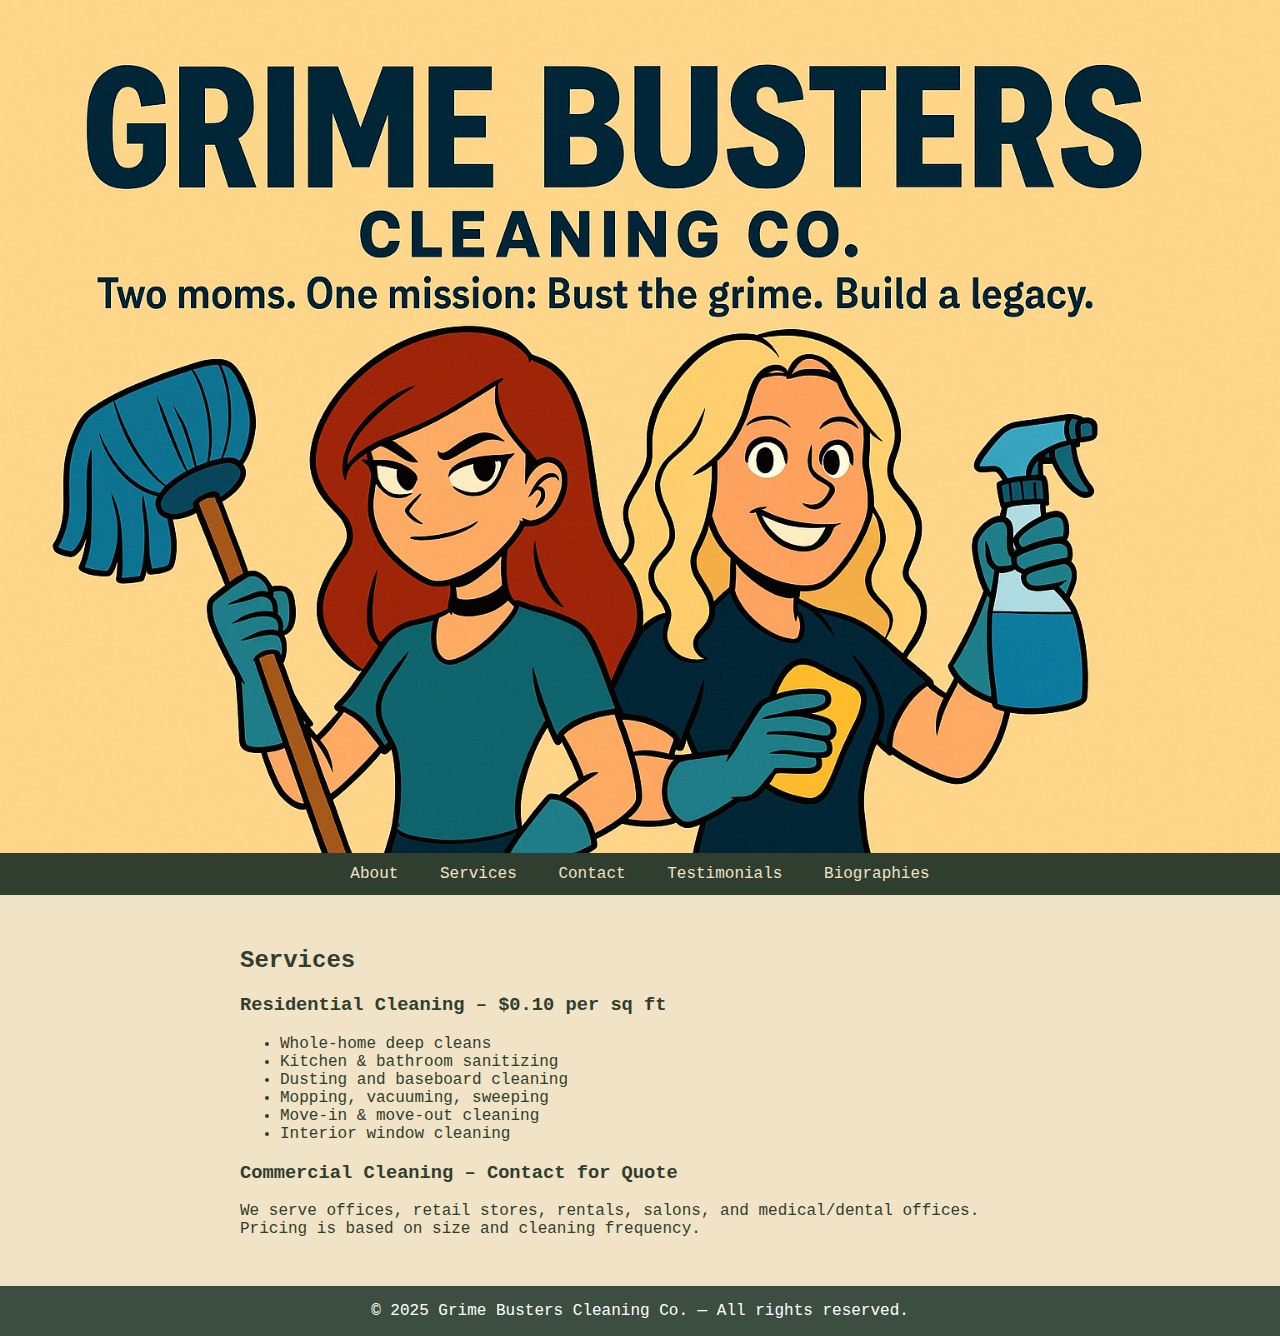
<file: index.html>
<!DOCTYPE html>
<html lang="en">
  <script data-goatcounter="https://dangersafety.goatcounter.com/count"
        async src="//gc.zgo.at/count.js"></script>
<head>
  <meta charset="UTF-8" />
  <meta name="viewport" content="width=device-width, initial-scale=1.0" />
  <title>Grime Busters - Home</title>
  <link rel="stylesheet" href="style.css" />
</head>
<body>
  <img src="MockUpLogo02.png" alt="Grime Busters Banner" class="banner-img" />
  <nav>
    <a href="about.html">About</a>
    <a href="services.html">Services</a>
    <a href="contact.html">Contact</a>
    <a href="testimonials.html">Testimonials</a>
    <a href="biographies.html">Biographies</a>
  </nav>
  <section class="section">

<h2>Services</h2>
<h3>Residential Cleaning – $0.10 per sq ft</h3>
<ul>
  <li>Whole-home deep cleans</li>
  <li>Kitchen & bathroom sanitizing</li>
  <li>Dusting and baseboard cleaning</li>
  <li>Mopping, vacuuming, sweeping</li>
  <li>Move-in & move-out cleaning</li>
  <li>Interior window cleaning</li>
</ul>
<h3>Commercial Cleaning – Contact for Quote</h3>
<p>We serve offices, retail stores, rentals, salons, and medical/dental offices. Pricing is based on size and cleaning frequency.</p>

  </section>
  <footer>
    &copy; 2025 Grime Busters Cleaning Co. — All rights reserved.
  </footer>
</body>
</html>
</file>
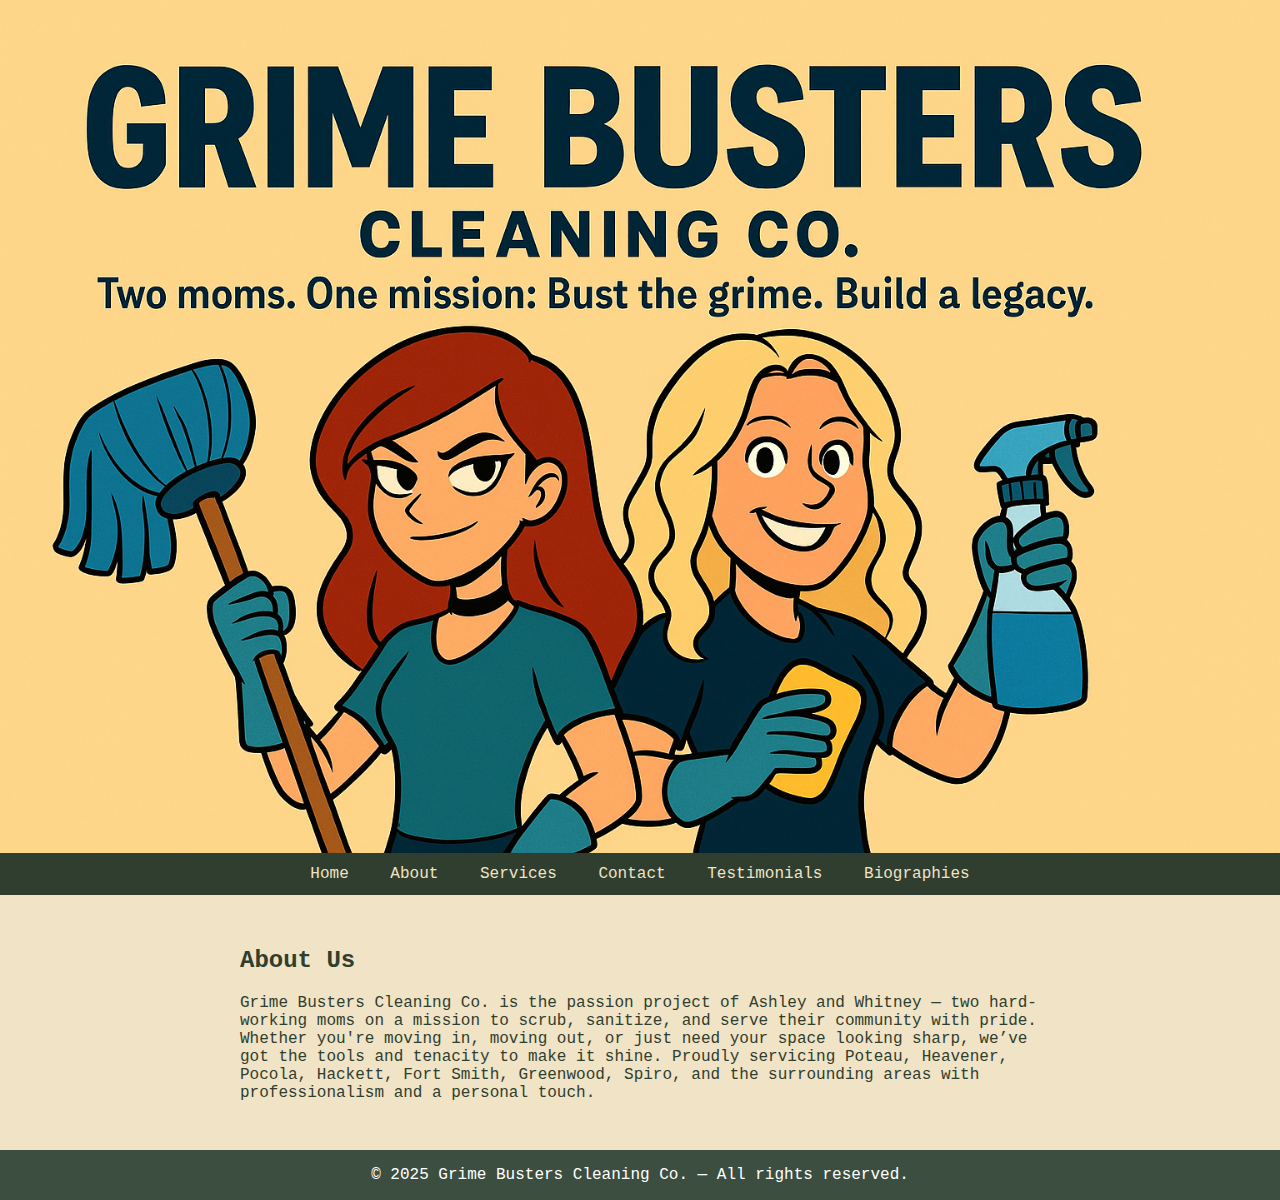
<file: about.html>
<!DOCTYPE html>
<html lang="en">
<head>
  <meta charset="UTF-8" />
  <meta name="viewport" content="width=device-width, initial-scale=1.0" />
  <title>About Us</title>
  <link rel="stylesheet" href="style.css" />
</head>
<body>
  <img src="MockUpLogo02.png" alt="Grime Busters Banner" class="banner-img" />
  <nav>
    <a href="index.html">Home</a>
    <a href="about.html">About</a>
    <a href="services.html">Services</a>
    <a href="contact.html">Contact</a>
    <a href="testimonials.html">Testimonials</a>
    <a href="biographies.html">Biographies</a>
  </nav>
  <section class="section">

<h2>About Us</h2>
<p>Grime Busters Cleaning Co. is the passion project of Ashley and Whitney — two hard-working moms on a mission to scrub, sanitize, and serve their community with pride. Whether you're moving in, moving out, or just need your space looking sharp, we’ve got the tools and tenacity to make it shine. Proudly servicing Poteau, Heavener, Pocola, Hackett, Fort Smith, Greenwood, Spiro, and the surrounding areas with professionalism and a personal touch.</p>

  </section>
  <footer>
    &copy; 2025 Grime Busters Cleaning Co. — All rights reserved.
  </footer>
</body>
</html>
</file>
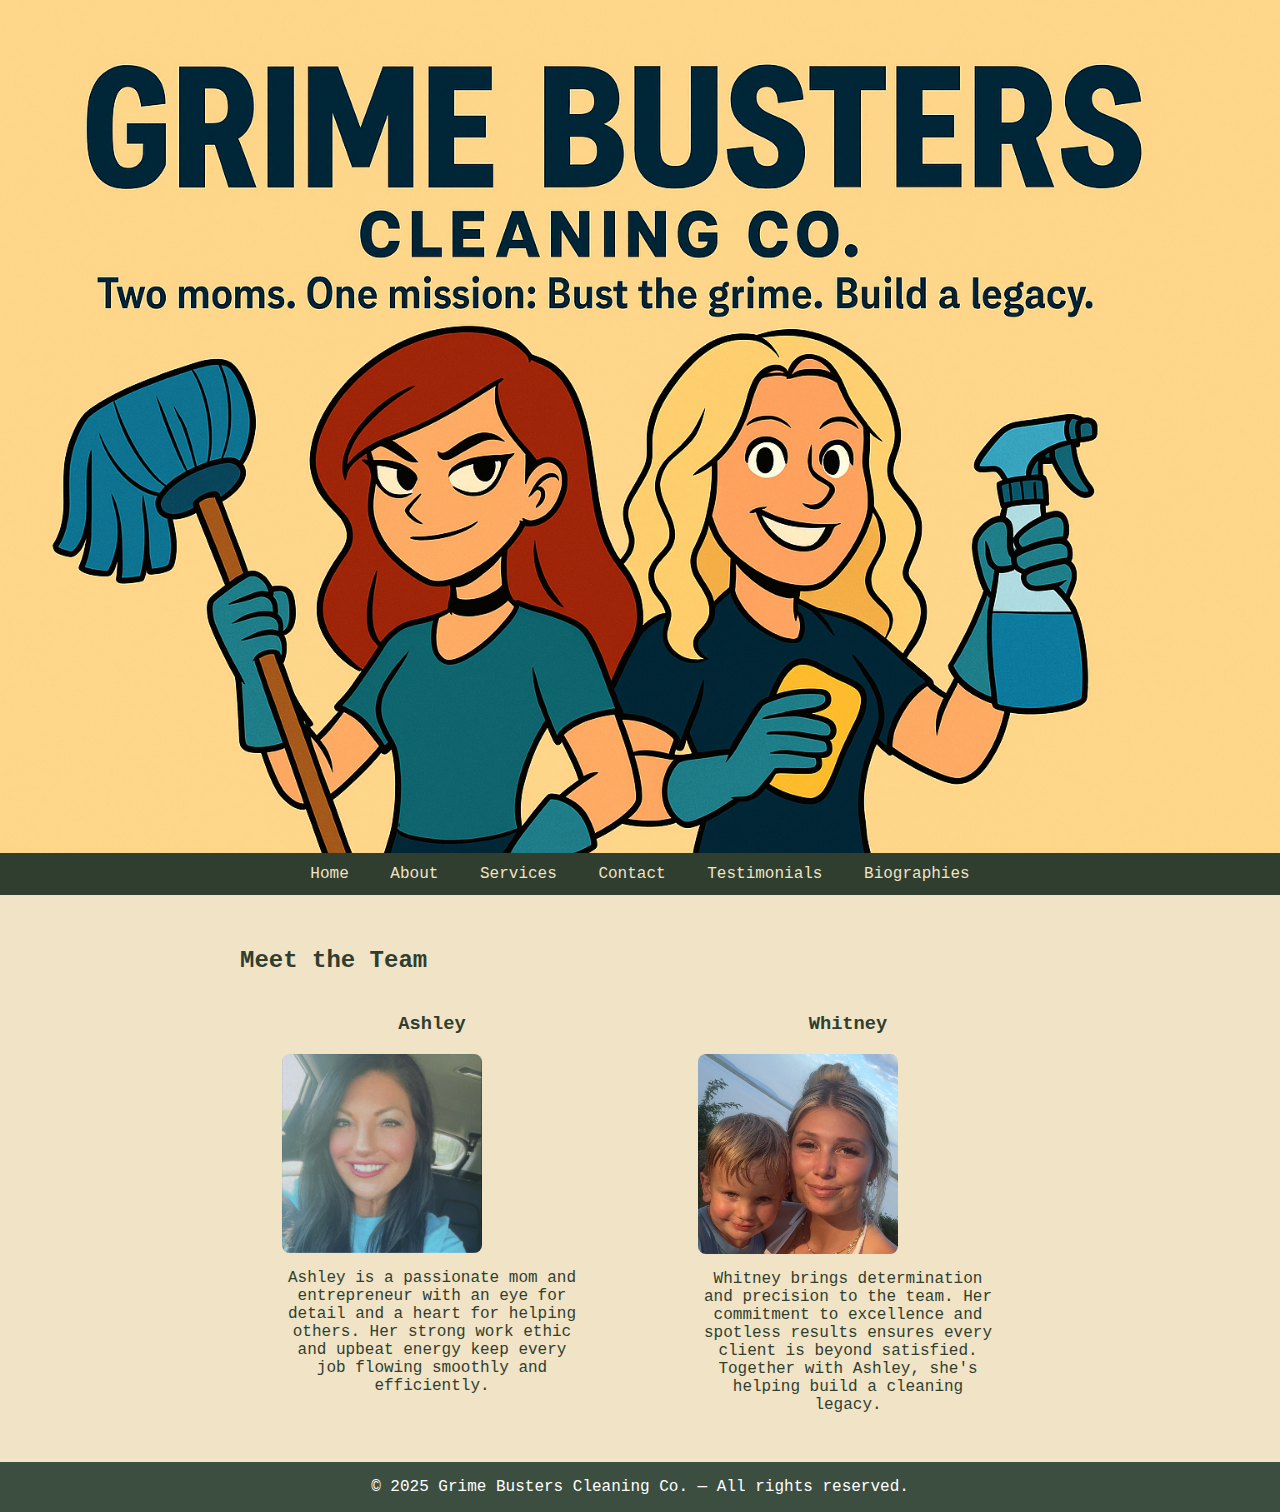
<file: biographies.html>
<!DOCTYPE html>
<html lang="en">
<head>
  <meta charset="UTF-8" />
  <meta name="viewport" content="width=device-width, initial-scale=1.0" />
  <title>Meet the Team</title>
  <link rel="stylesheet" href="style.css" />
</head>
<body>
  <img src="MockUpLogo02.png" alt="Grime Busters Banner" class="banner-img" />
  <nav>
    <a href="index.html">Home</a>
    <a href="about.html">About</a>
    <a href="services.html">Services</a>
    <a href="contact.html">Contact</a>
    <a href="testimonials.html">Testimonials</a>
    <a href="biographies.html">Biographies</a>
  </nav>
  <section class="section">
    
        <h2>Meet the Team</h2>
        <div class="bio-container">
          <div class="bio-box">
            <h3>Ashley</h3>
            <img src="Ashley01.jpg" alt="Ashley" class="bio-img">
            <p>Ashley is a passionate mom and entrepreneur with an eye for detail and a heart for helping others. Her strong work ethic and upbeat energy keep every job flowing smoothly and efficiently.</p>
          </div>
          <div class="bio-box">
            <h3>Whitney</h3>
            <img src="Ashley03.jpg" alt="Whitney" class="bio-img">
            <p>Whitney brings determination and precision to the team. Her commitment to excellence and spotless results ensures every client is beyond satisfied. Together with Ashley, she's helping build a cleaning legacy.</p>
          </div>
        </div>
        
  </section>
  <footer>
    &copy; 2025 Grime Busters Cleaning Co. — All rights reserved.
  </footer>
</body>
</html>
</file>
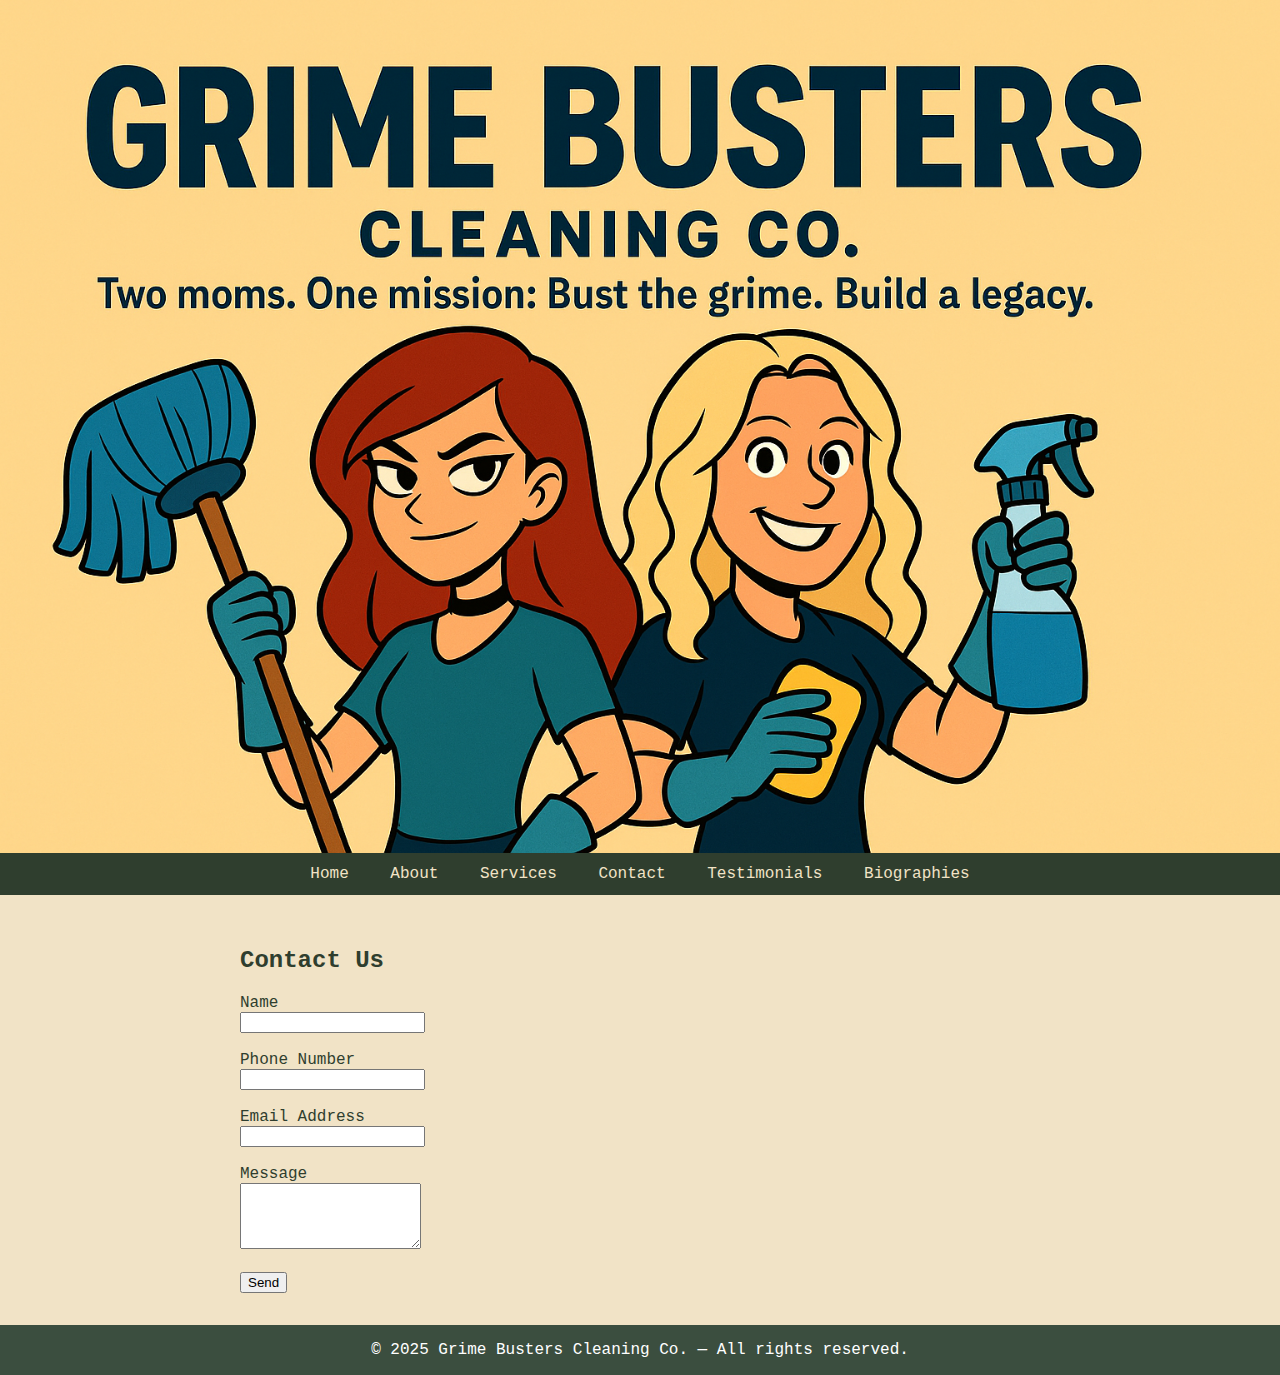
<file: contact.html>
<!DOCTYPE html>
<html lang="en">
<head>
  <meta charset="UTF-8" />
  <meta name="viewport" content="width=device-width, initial-scale=1.0" />
  <title>Contact Us</title>
  <link rel="stylesheet" href="style.css" />
</head>
<body>
  <img src="MockUpLogo02.png" alt="Grime Busters Banner" class="banner-img" />
  <nav>
    <a href="index.html">Home</a>
    <a href="about.html">About</a>
    <a href="services.html">Services</a>
    <a href="contact.html">Contact</a>
    <a href="testimonials.html">Testimonials</a>
    <a href="biographies.html">Biographies</a>
  </nav>
  <section class="section">

<h2>Contact Us</h2>
<form action="mailto:grimebusterslegacy@gmail.com" method="POST" enctype="text/plain">
  <label for="name">Name</label><br>
  <input type="text" id="name" name="name" required><br><br>
  <label for="phone">Phone Number</label><br>
  <input type="tel" id="phone" name="phone"><br><br>
  <label for="email">Email Address</label><br>
  <input type="email" id="email" name="email" required><br><br>
  <label for="message">Message</label><br>
  <textarea id="message" name="message" rows="4" required></textarea><br><br>
  <button type="submit">Send</button>
</form>

  </section>
  <footer>
    &copy; 2025 Grime Busters Cleaning Co. — All rights reserved.
  </footer>
</body>
</html>
</file>
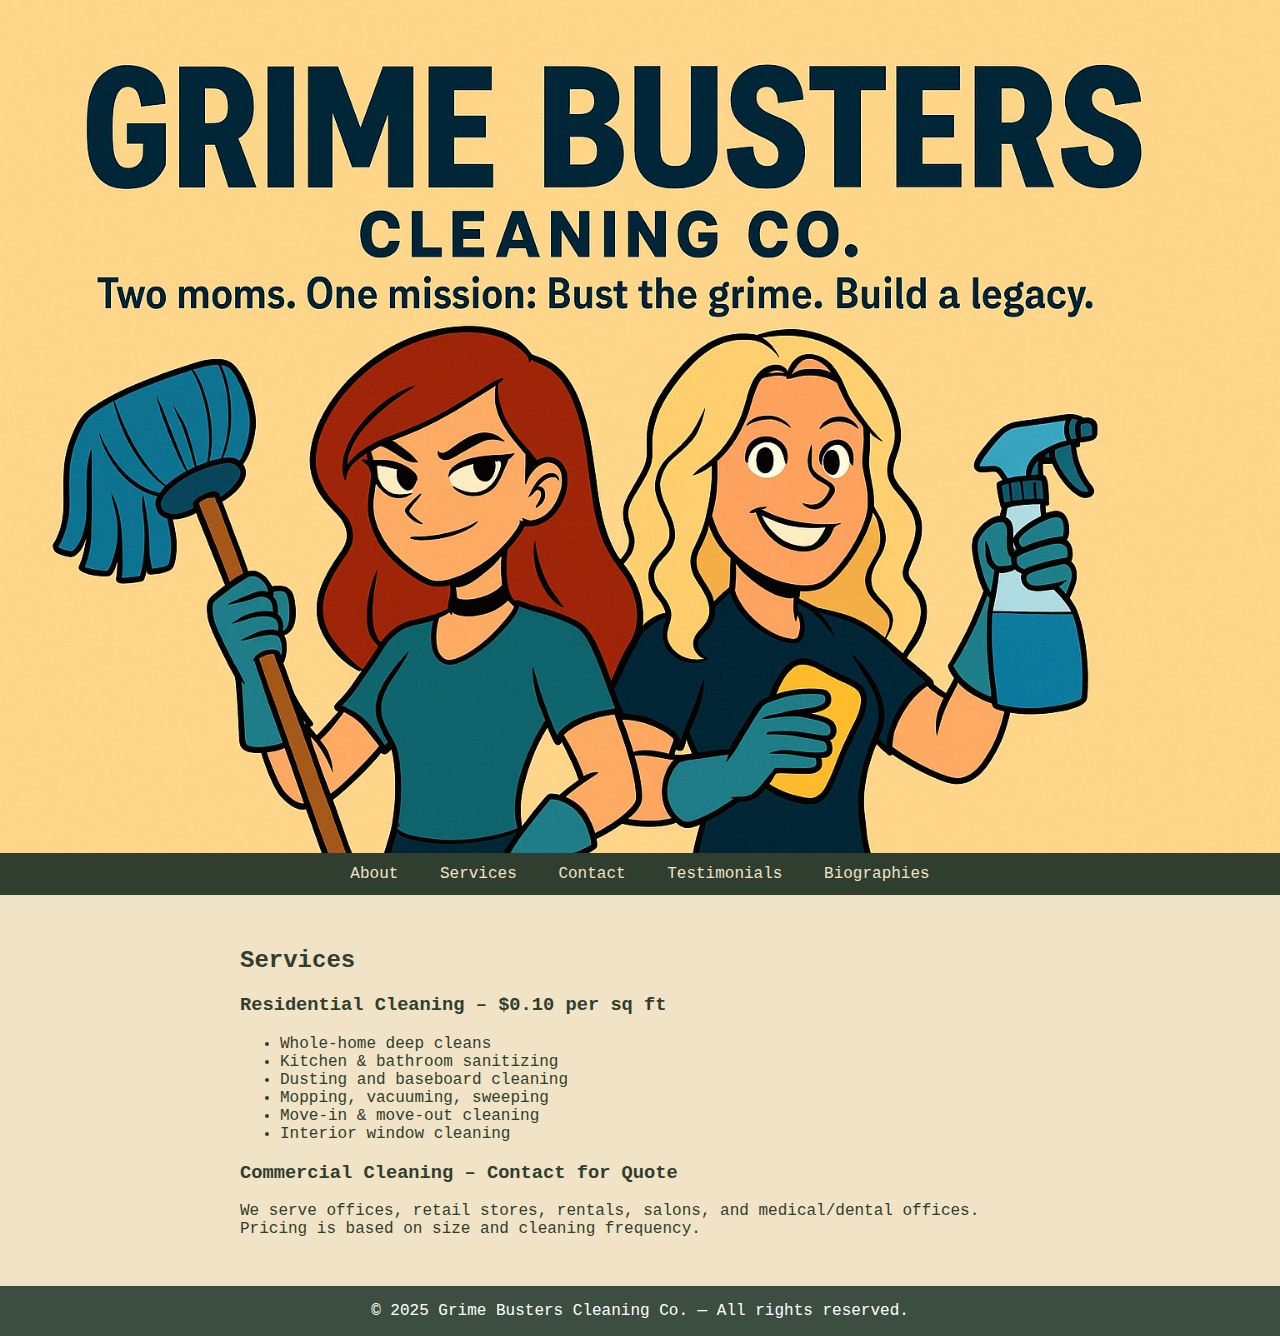
<file: services.html>
<!DOCTYPE html>
<html lang="en">
<head>
  <meta charset="UTF-8" />
  <meta name="viewport" content="width=device-width, initial-scale=1.0" />
  <title>Our Services</title>
  <link rel="stylesheet" href="style.css" />
</head>
<body>
  <img src="MockUpLogo02.png" alt="Grime Busters Banner" class="banner-img" />
  <nav>
    <a href="about.html">About</a>
    <a href="services.html">Services</a>
    <a href="contact.html">Contact</a>
    <a href="testimonials.html">Testimonials</a>
    <a href="biographies.html">Biographies</a>
  </nav>

  <section class="section">

<h2>Services</h2>
<h3>Residential Cleaning – $0.10 per sq ft</h3>
<ul>
  <li>Whole-home deep cleans</li>
  <li>Kitchen & bathroom sanitizing</li>
  <li>Dusting and baseboard cleaning</li>
  <li>Mopping, vacuuming, sweeping</li>
  <li>Move-in & move-out cleaning</li>
  <li>Interior window cleaning</li>
</ul>
<h3>Commercial Cleaning – Contact for Quote</h3>
<p>We serve offices, retail stores, rentals, salons, and medical/dental offices. Pricing is based on size and cleaning frequency.</p>

  </section>
  <footer>
    &copy; 2025 Grime Busters Cleaning Co. — All rights reserved.
  </footer>
</body>
</html>
</file>
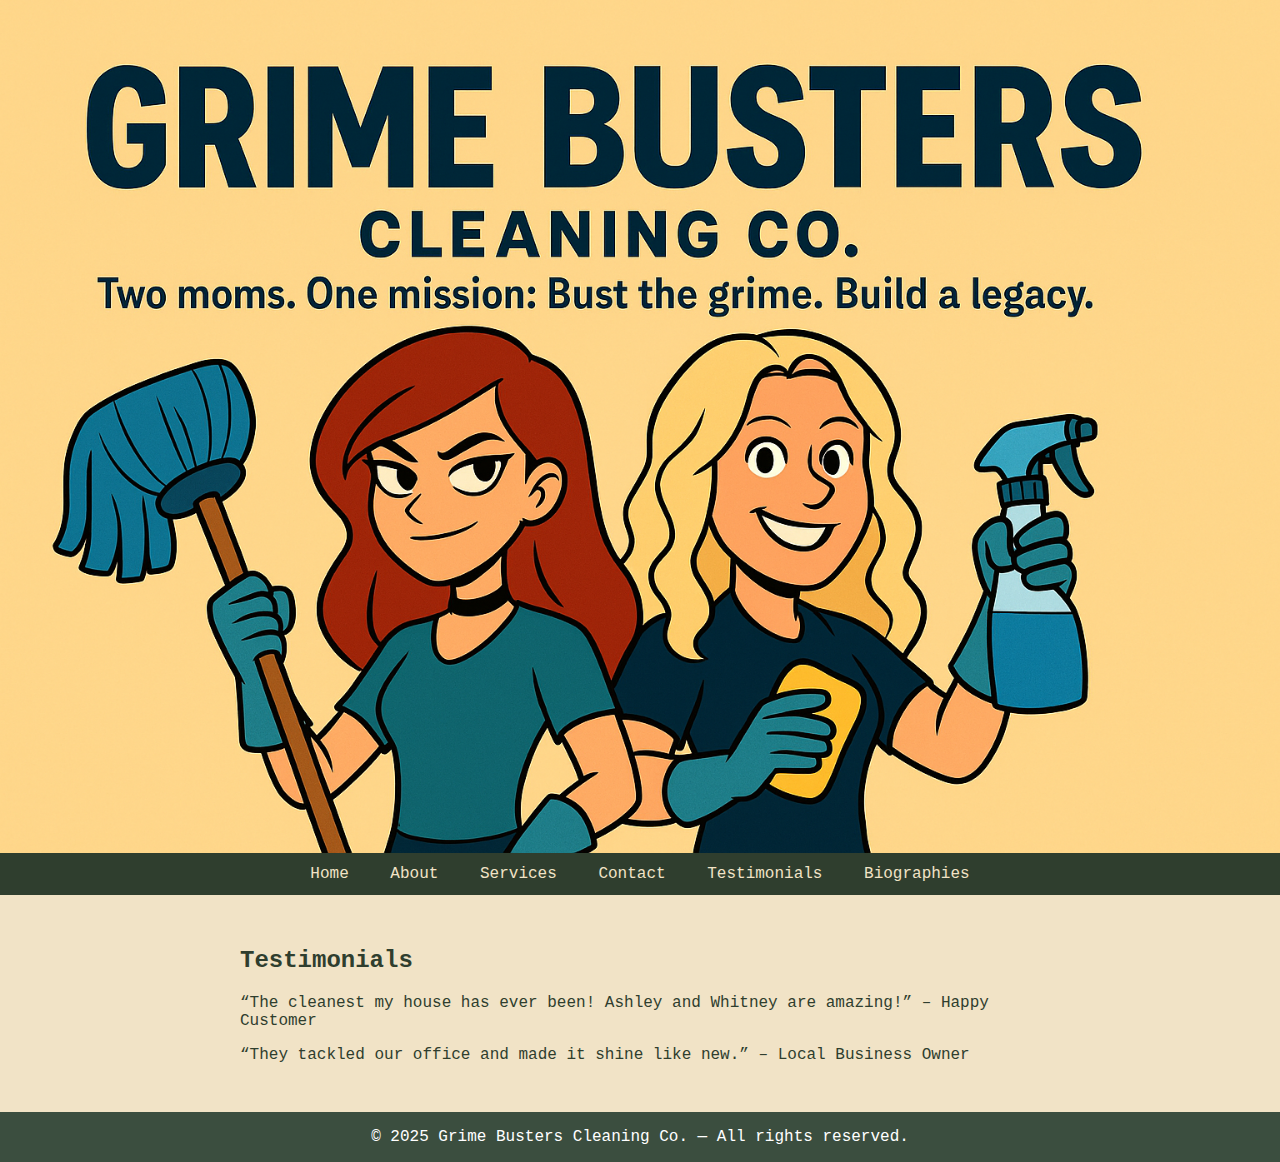
<file: testimonials.html>
<!DOCTYPE html>
<html lang="en">
<head>
  <meta charset="UTF-8" />
  <meta name="viewport" content="width=device-width, initial-scale=1.0" />
  <title>Testimonials</title>
  <link rel="stylesheet" href="style.css" />
</head>
<body>
  <img src="MockUpLogo02.png" alt="Grime Busters Banner" class="banner-img" />
  <nav>
    <a href="index.html">Home</a>
    <a href="about.html">About</a>
    <a href="services.html">Services</a>
    <a href="contact.html">Contact</a>
    <a href="testimonials.html">Testimonials</a>
    <a href="biographies.html">Biographies</a>
  </nav>
  <section class="section">
    
        <h2>Testimonials</h2>
        <p>“The cleanest my house has ever been! Ashley and Whitney are amazing!” – Happy Customer</p>
        <p>“They tackled our office and made it shine like new.” – Local Business Owner</p>
        
  </section>
  <footer>
    &copy; 2025 Grime Busters Cleaning Co. — All rights reserved.
  </footer>
</body>
</html>
</file>
<file: style.css>
body {
  margin: 0;
  font-family: 'Courier New', Courier, monospace;
  background-color: #f1e3c6;
  color: #2f3e2e;
}
.form-wrapper {
  display: flex;
  justify-content: center;
}

form {
  width: 100%;
  max-width: 500px;
  text-align: left;
}

nav {
  text-align: center;
  background-color: #2f3e2e;
}
nav a {
  color: #f1e3c6;
  text-decoration: none;
  margin: 0 1rem;
  display: inline-block;
  padding: 0.75rem 0;
}
nav a:hover {
  text-decoration: underline;
}
.section {
  padding: 2rem;
  max-width: 800px;
  margin: 0 auto;
}
footer {
  text-align: center;
  padding: 1rem;
  background-color: #3b4e3f;
  color: #fff;
}
.cta {
  background-color: #d1c7a2;
  text-align: center;
  padding: 2rem;
  font-weight: bold;
  font-size: 1.2rem;
}
.banner-img {
  display: block;
  width: 100%;
  height: auto;
  object-fit: cover;
}


.bio-img {
  width: 200px;
  border-radius: 8px;
  display: block;
  margin-bottom: 1rem;
}
.bio-container {
  display: flex;
  justify-content: space-around;
  flex-wrap: wrap;
  gap: 2rem;
}
.bio-box {
  width: 300px;
  text-align: center;
}
.terminal-nav {
  font-family: 'Courier New', Courier, monospace;
  text-align: center;
  font-size: 1.2rem;
  color: #2f3e2e;
  margin: 2rem 0;
  letter-spacing: 1px;
}

.terminal-nav a {
  color: #2f3e2e;
  text-decoration: none;
  transition: all 0.2s ease;
}

.terminal-nav a:hover {
  color: #d1c7a2;
  text-shadow: 0 0 3px rgba(0,0,0,0.4);
  text-decoration: underline;
}

.terminal-nav .divider {
  opacity: 0.5;
  padding: 0 0.2rem;
}
.terminal-nav::before,
.terminal-nav::after {
  animation: blink 1s steps(2, start) infinite;
}
.terminal-nav::before {
  content: '<';
}

.terminal-nav::after {
  content: '>';
}

@keyframes blink {
  0%, 100% { opacity: 1; }
  50% { opacity: 0; }
}
</file>
